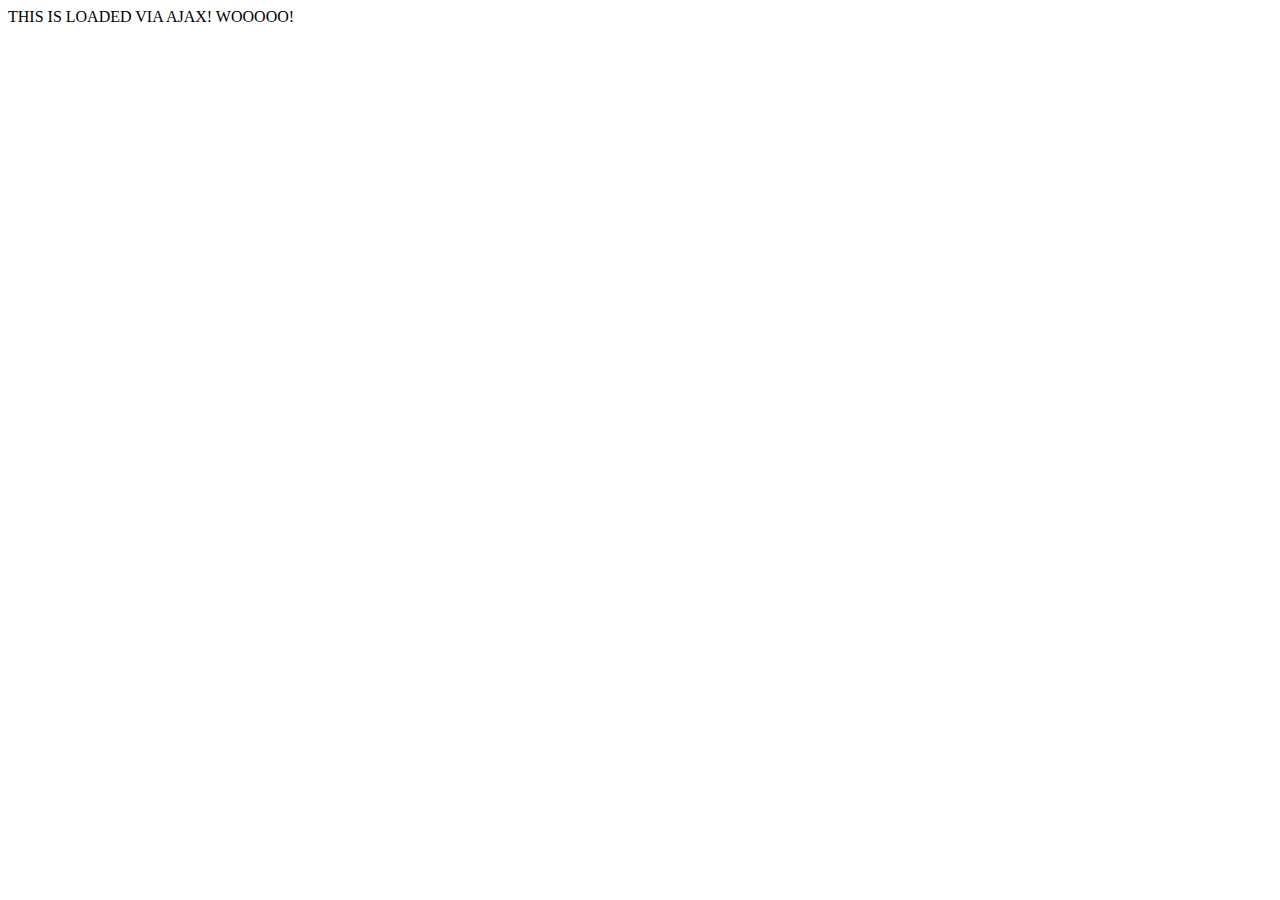
<file: index.html>
<html>
	<head>
		<title>JS Framework Test</title>
		<script type='text/javascript' src='quirk.js'></script>
		<link rel="stylesheet" type="text/css" href="style.css" />
		<script type='text/javascript'>
			Q.ready(function()
			{
				var body = Q('body');
				var contents = Q('<div>');

				contents.appendTo(body);
				contents.load({url: 'ajax.txt'})

			});
		</script>

	</head>

	<body>

	</body>
</html>
</file>
<file: style.css>
.bold {font-weight:bold;}
.red  {background-color: red;}
</file>
